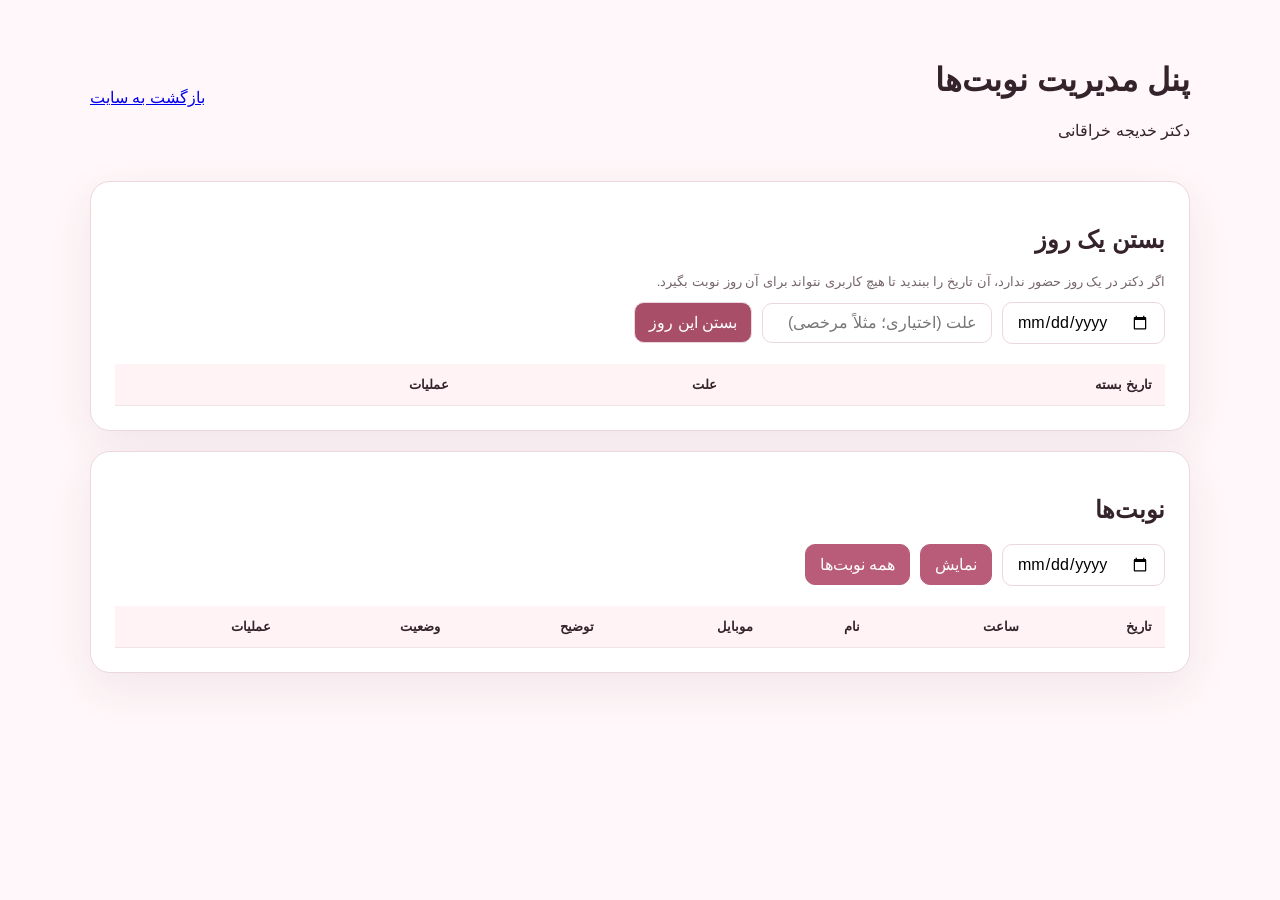
<file: Index.html>
<!DOCTYPE html>
<html lang="fa" dir="rtl">

<head>
    <meta charset="UTF-8">
    <meta name="viewport" content="width=device-width,initial-scale=1.0">
    <title>پنل مدیریت نوبت‌ها</title>
    <style>
        * {
            box-sizing: border-box
        }

        body {
            margin: 0;
            font-family: Vazirmatn, sans-serif;
            background: #fff7f9;
            color: #35232b
        }

        .wrap {
            width: min(1100px, 92%);
            margin: 40px auto
        }

        .top {
            display: flex;
            justify-content: space-between;
            align-items: center;
            gap: 20px;
            margin-bottom: 25px
        }

        .card {
            background: #fff;
            border: 1px solid #ead8de;
            border-radius: 20px;
            padding: 24px;
            margin-bottom: 20px;
            box-shadow: 0 15px 45px #6b304515
        }

        .filters,
        .close-form {
            display: flex;
            gap: 10px;
            align-items: center;
            flex-wrap: wrap;
            margin-bottom: 20px
        }

        .filters input,
        .close-form input,
        .close-form button,
        button {
            font: inherit;
            padding: 10px 14px;
            border-radius: 10px;
            border: 1px solid #ead8de
        }

        button {
            cursor: pointer;
            background: #b85c7a;
            color: #fff;
            border-color: #b85c7a
        }

        .close-form button {
            background: #a94e69
        }

        .table-wrap {
            overflow: auto
        }

        table {
            width: 100%;
            border-collapse: collapse;
            min-width: 750px
        }

        th,
        td {
            text-align: right;
            padding: 13px;
            border-bottom: 1px solid #f0e4e8;
            font-size: 13px
        }

        th {
            background: #fff3f6
        }

        .cancel,
        .open-day {
            background: #fff;
            color: #a43f59;
            border-color: #e7b9c7
        }

        .open-day {
            color: #39755a;
            border-color: #b9dec9
        }

        .empty {
            text-align: center;
            color: #77666d;
            padding: 30px
        }

        .muted {
            color: #77666d;
            font-size: 13px
        }

        .success {
            color: #39755a;
            font-size: 13px
        }

        .error {
            color: #a43f59;
            font-size: 13px
        }

        .badge {
            display: inline-block;
            padding: 4px 9px;
            border-radius: 999px;
            background: #fff0f4;
            color: #a43f59;
            font-size: 11px
        }
    </style>
</head>

<body>
    <div class="wrap">
        <div class="top">
            <div>
                <h1>پنل مدیریت نوبت‌ها</h1>
                <p>دکتر خدیجه خراقانی</p>
            </div><a href="index.html">بازگشت به سایت</a>
        </div>
        <div class="card">
            <h2>بستن یک روز</h2>
            <p class="muted">اگر دکتر در یک روز حضور ندارد، آن تاریخ را ببندید تا هیچ کاربری نتواند برای آن روز نوبت
                بگیرد.</p>
            <div class="close-form"><input id="closedDate" type="date"><input id="closedReason" type="text"
                    maxlength="200" placeholder="علت (اختیاری؛ مثلاً مرخصی)"><button onclick="closeDay()">بستن این
                    روز</button></div>
            <div id="closeMessage"></div>
            <div class="table-wrap">
                <table>
                    <thead>
                        <tr>
                            <th>تاریخ بسته</th>
                            <th>علت</th>
                            <th>عملیات</th>
                        </tr>
                    </thead>
                    <tbody id="closedRows"></tbody>
                </table>
            </div>
        </div>
        <div class="card">
            <h2>نوبت‌ها</h2>
            <div class="filters"><input id="date" type="date"><button onclick="loadAppointments()">نمایش</button><button
                    onclick="document.getElementById('date').value='';loadAppointments()">همه نوبت‌ها</button></div>
            <div class="table-wrap">
                <table>
                    <thead>
                        <tr>
                            <th>تاریخ</th>
                            <th>ساعت</th>
                            <th>نام</th>
                            <th>موبایل</th>
                            <th>توضیح</th>
                            <th>وضعیت</th>
                            <th>عملیات</th>
                        </tr>
                    </thead>
                    <tbody id="rows"></tbody>
                </table>
            </div>
        </div>
    </div>
    <script>const API = "http://localhost:3000/api"; async function authFetch(u, o = {}) { const r = await fetch(u, o); if (r.status === 401) alert("اطلاعات ورود مدیر صحیح نیست یا وارد نشده است."); return r }
        function showMsg(text, type = "success") { const el = document.getElementById("closeMessage"); el.className = type; el.textContent = text; setTimeout(() => { el.textContent = "" }, 3500) }
        async function loadClosedDays() { const r = await authFetch(`${API}/admin/closed-days`); if (!r.ok) return; const data = await r.json(), rows = document.getElementById("closedRows"); rows.innerHTML = ""; if (!data.length) { rows.innerHTML = '<tr><td colspan="3" class="empty">هیچ روزی بسته نشده است.</td></tr>'; return } data.forEach(a => { const tr = document.createElement("tr"); tr.innerHTML = `<td>${a.date}</td><td>${a.reason || "-"}</td><td><button class="open-day" onclick="openDay('${a.date}')">باز کردن روز</button></td>`; rows.appendChild(tr) }) }
        async function closeDay() { const date = document.getElementById("closedDate").value, reason = document.getElementById("closedReason").value.trim(); if (!date) { showMsg("ابتدا تاریخ را انتخاب کنید.", "error"); return } const r = await authFetch(`${API}/admin/closed-days`, { method: "POST", headers: { "Content-Type": "application/json" }, body: JSON.stringify({ date, reason }) }); const data = await r.json().catch(() => ({})); if (!r.ok) { showMsg(data.message || "بستن روز انجام نشد.", "error"); return } showMsg("روز با موفقیت بسته شد."); document.getElementById("closedDate").value = ""; document.getElementById("closedReason").value = ""; loadClosedDays() }
        async function openDay(date) { if (!confirm(`روز ${date} دوباره باز شود؟`)) return; const r = await authFetch(`${API}/admin/closed-days/${encodeURIComponent(date)}`, { method: "DELETE" }); const data = await r.json().catch(() => ({})); if (!r.ok) { showMsg(data.message || "باز کردن روز انجام نشد.", "error"); return } showMsg("روز دوباره باز شد."); loadClosedDays() }
        async function loadAppointments() { const d = document.getElementById("date").value, r = await authFetch(`${API}/admin/appointments${d ? "?date=" + encodeURIComponent(d) : ""}`); if (!r.ok) return; const data = await r.json(), rows = document.getElementById("rows"); rows.innerHTML = ""; if (!data.length) { rows.innerHTML = '<tr><td colspan="7" class="empty">نوبتی ثبت نشده است.</td></tr>'; return } data.forEach(a => { const tr = document.createElement("tr"); tr.innerHTML = `<td>${a.date}</td><td>${a.time}</td><td>${a.name}</td><td>${a.phone}</td><td>${a.note || "-"}</td><td>${a.status === "booked" ? "رزرو شده" : "لغو شده"}</td><td>${a.status === "booked" ? `<button class="cancel" onclick="cancelAppointment(${a.id})">لغو</button>` : "-"}</td>`; rows.appendChild(tr) }) }
        async function cancelAppointment(id) { if (!confirm("این نوبت لغو شود؟")) return; const r = await authFetch(`${API}/admin/appointments/${id}/cancel`, { method: "PATCH" }); if (r.ok) loadAppointments() } loadClosedDays(); loadAppointments();</script>
</body>

</html>
</file>
